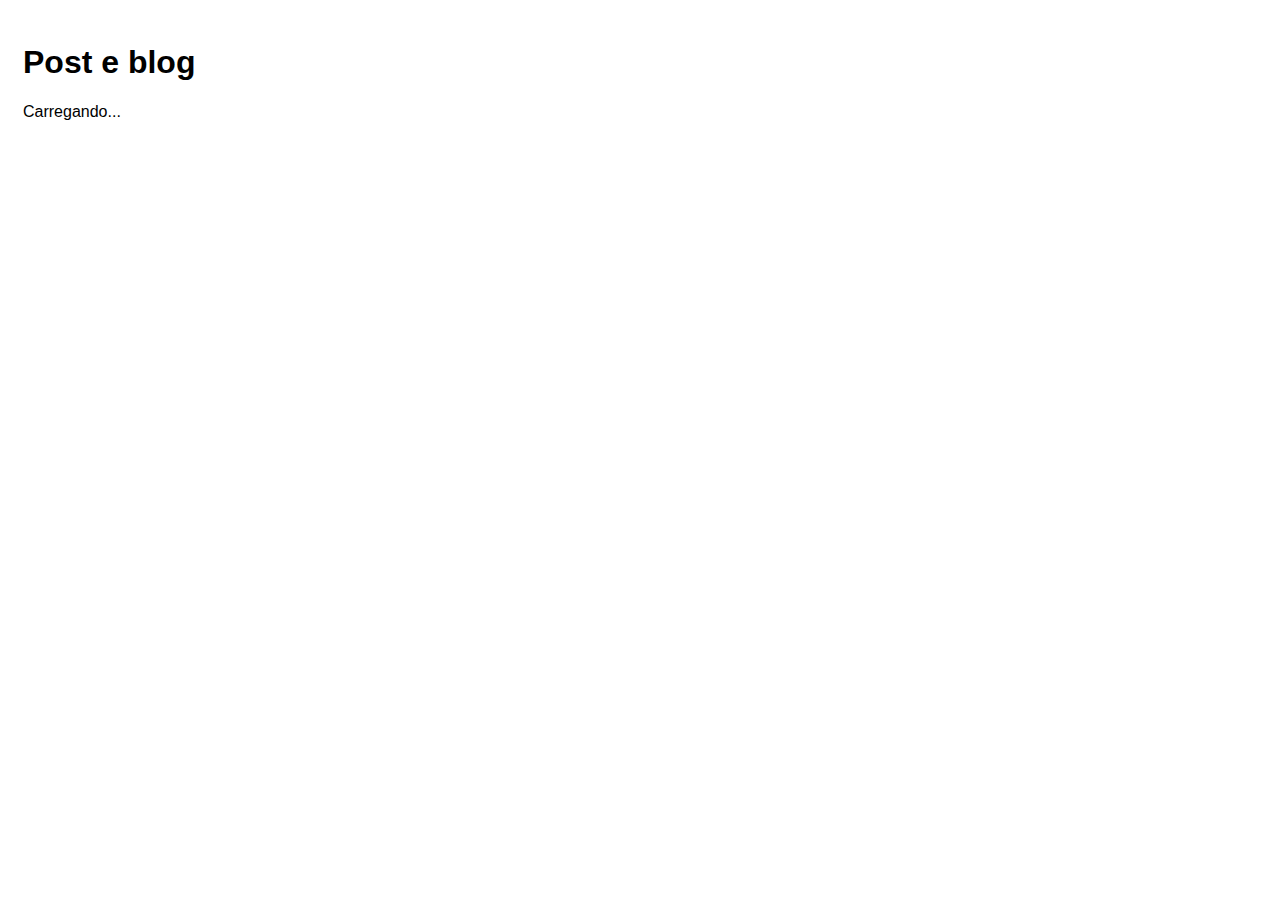
<file: index.html>
<!DOCTYPE html>
<html lang="en">
<head>
    <meta charset="UTF-8">
    <meta name="viewport" content="width=device-width, initial-scale=1.0">
    <title>Document</title>
    <link rel="stylesheet" href="css/style.css">
    <script src="js/script.js" defer></script>
</head>
<body>
    <h1>Post e blog</h1>
    <p id="loading">Carregando...</p>
    <div class="" id="post-container"></div>
</body>
</html>
</file>
<file: css/style.css>
*{
    font-family:  Helvetica, sans-serif;
}
body{
    padding: 15px;
}

.hide{
    display: none;
}

a,input[type="submit"]{
  background-color: #007bff;
  color: #fff;
  padding: 15px 20px;
  border-radius: 5px;
  opacity: 0.7;
  font-size: 1em;
  border: none;
  cursor: pointer;
}

a:hover,input[type="submit"]{
    opacity: 1;
}

form{
    width: 300px;
}

form div{
    display: flex;
    flex-direction: column;
    margin-bottom: .5em;
}

form label {
    font-weight: bold;
    margin-bottom: .3em;
}

form input, form textarea{
     padding: 5px;
}
</file>
